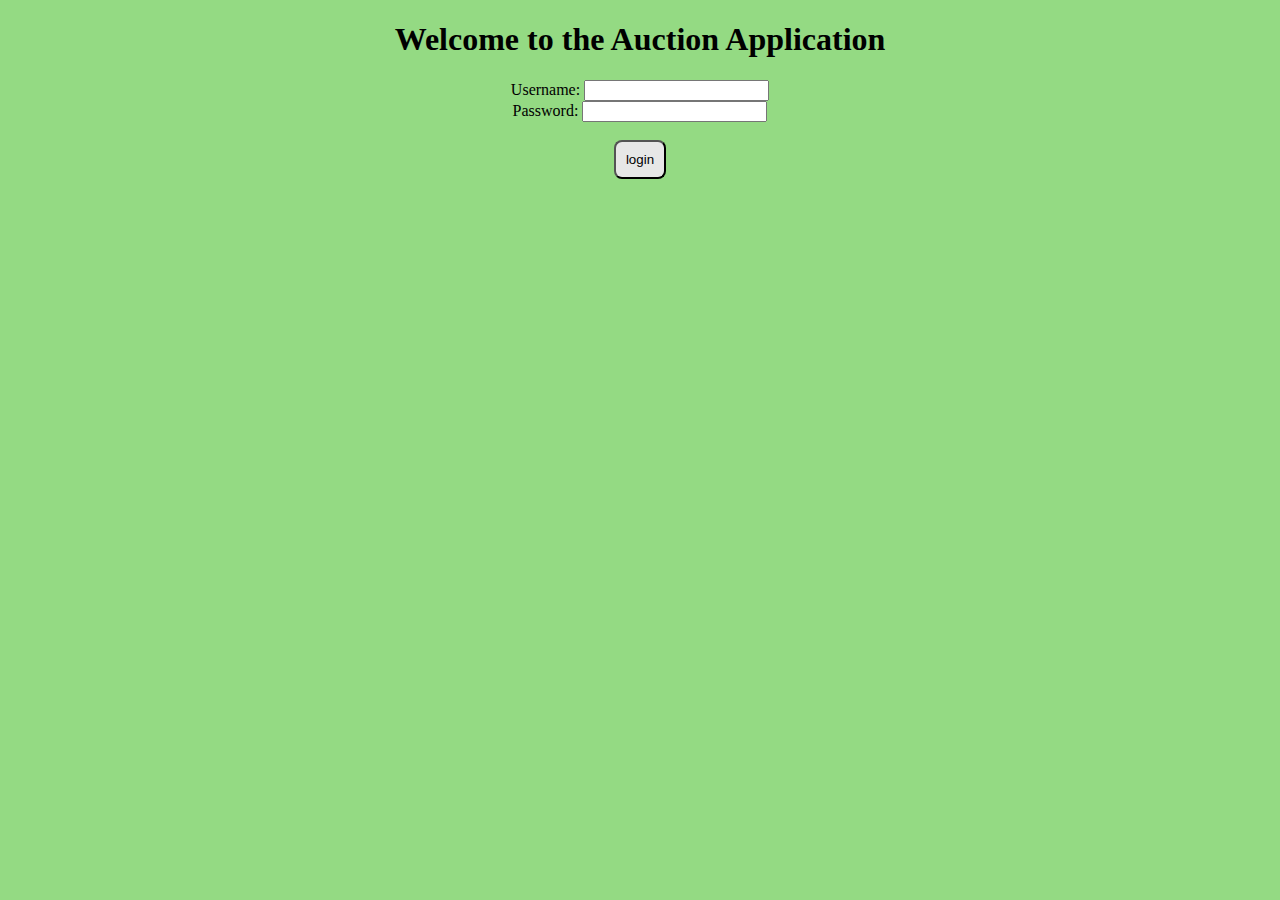
<file: src/main/webapp/index.html>
<!DOCTYPE html>
<html>
<head>
		<meta charset="ISO-8859-1">
		<title>Login page</title>
		<link rel="icon" href="https://image.flaticon.com/icons/png/512/783/783247.png">
		<link rel="stylesheet" type="text/css" media="all" href="css/style.css">
		<script src="utils.js" type="text/javascript"></script>
		<script src="loginManagement.js" charset="utf-8" defer></script>
		
		
</head>
<body>
		<h1>Welcome to the Auction Application</h1>
		<form action="#" class="center">
			Username: <input type="text" name="username" required><br>
			Password: <input type="password" name="pwd" required><br><br>
			<input id="loginbutton" type="button" value="login">
			<p id="errormessage"></p>
		</form>
	</body>
</html>
</file>
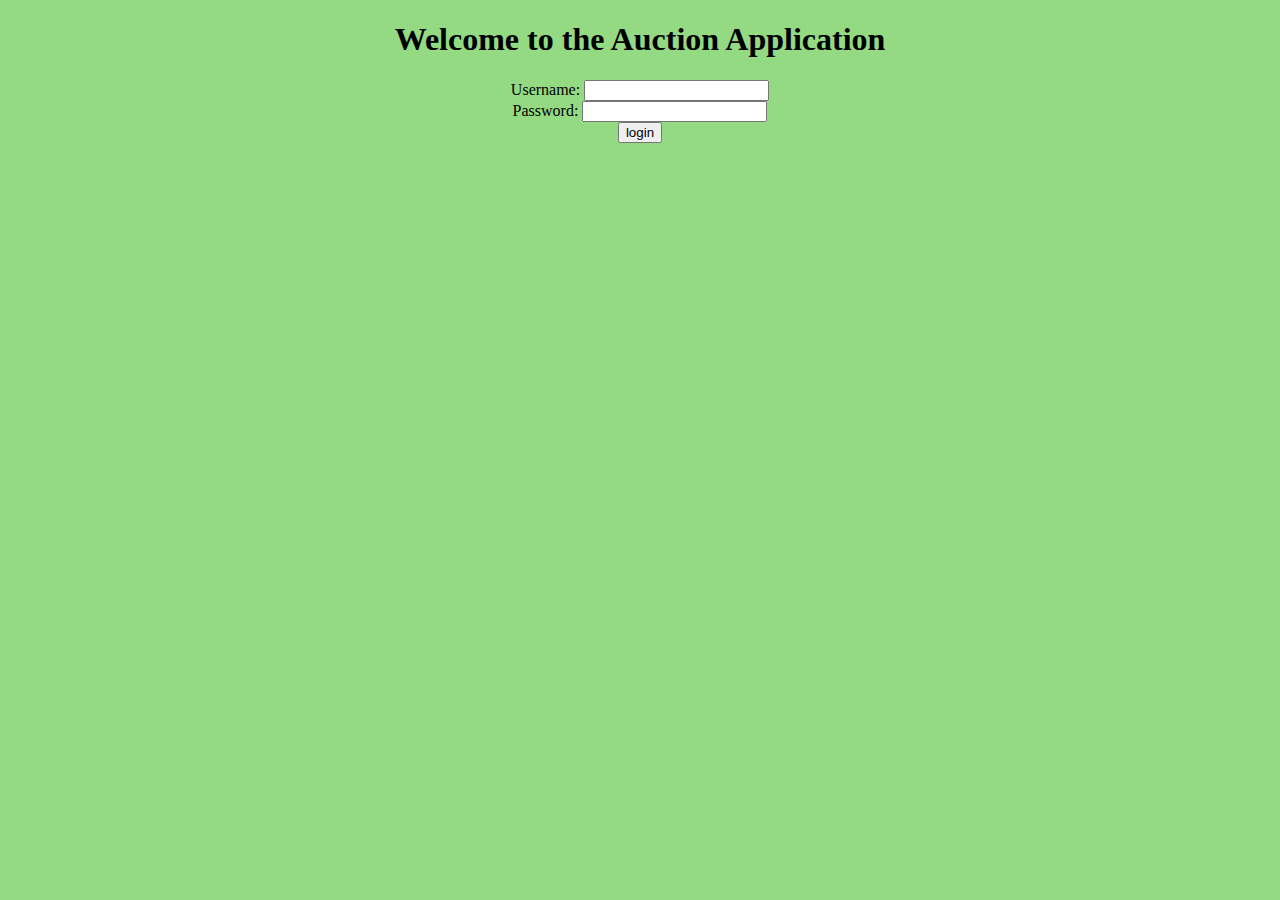
<file: TIW-AuctionProjectJS/src/main/webapp/index.html>
<!DOCTYPE html>
<html xmlns:th="http://www.thymeleaf.org">
	<head>
		<meta charset="ISO-8859-1">
		<title>Login page</title>
		<link rel="icon" href="https://image.flaticon.com/icons/png/512/783/783247.png">
		<link rel="stylesheet" type="text/css" media="all" href="css/style.css">
	</head>
	<body>
		<h1>Welcome to the Auction Application</h1>
		<form class="center" action="CheckLogin" method="POST">
			Username: <input type="text" name="username" required><br>
			Password: <input type="password" name="pwd" required><br>
			<input type="submit" value="login">
			<p th:text=" ${errorMsg}"></p>
		</form>
	</body>
</html>
</file>
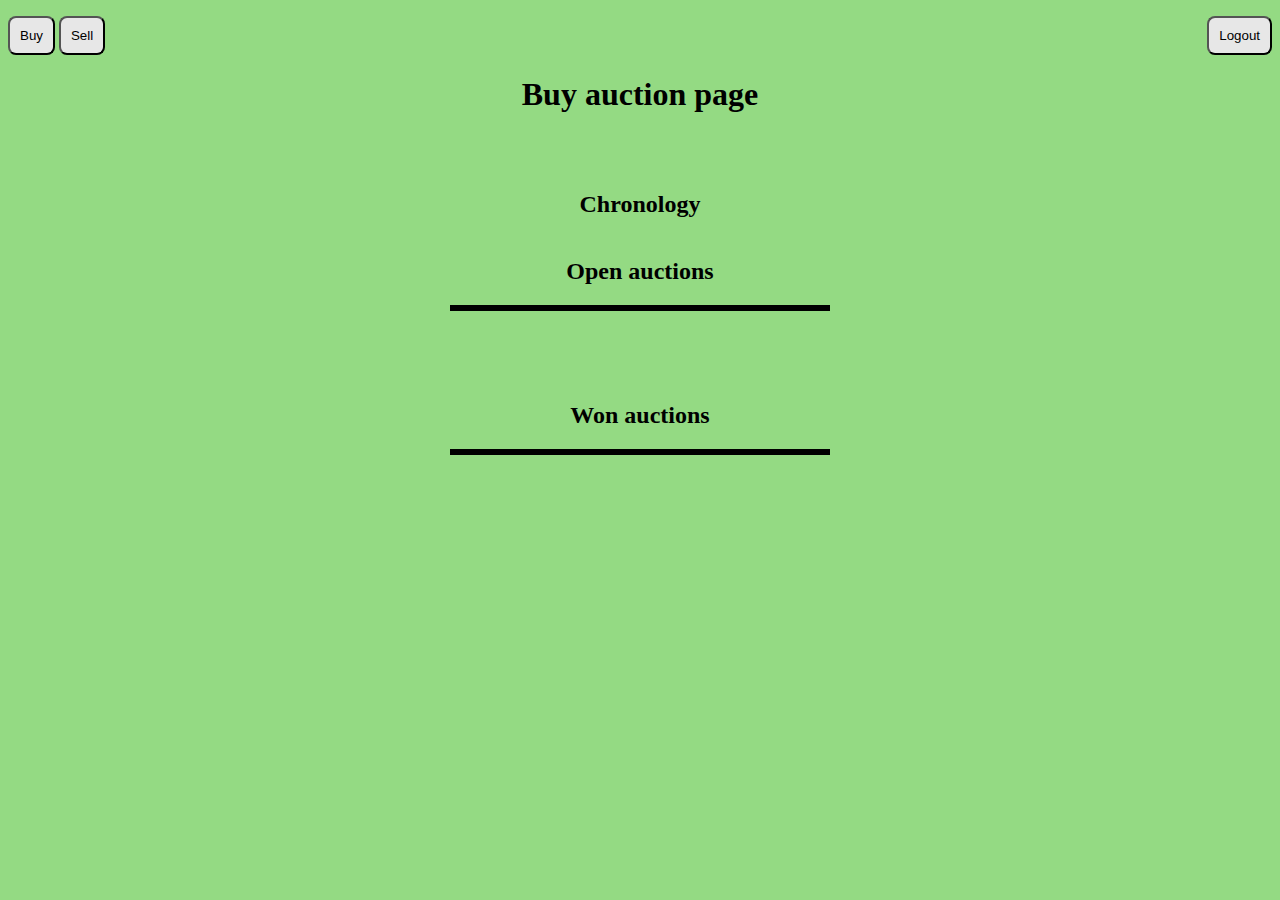
<file: src/main/webapp/Home.html>
<!DOCTYPE html>
<html>
	<head>
		<meta charset="ISO-8859-1">
		<title>Home</title>
		<link rel="icon" href="https://image.flaticon.com/icons/png/512/783/783247.png">
		<link rel="stylesheet" type="text/css" media="all" href="css/style.css">
		<script src="auctions.js" charset="utf-8" defer></script>
	</head>
	<body>
		<p class="left">
			<button id="buy">Buy</button>
			<button id="sell">Sell</button>
			<span class="right">
    			<button id="logout">Logout</button>
			</span>
		</p>
	<h1 id="mainTitle"></h1>
	<br><br>
	<h2 id="chronologyTitle"></h2>
	<table id="chronology"></table>
	<h2 id="researchTitle"></h2>
	<p class="center" id="researchForm"></p> 
	<h2 id="secondaryTitle1"></h2>
	<p class="center" id="research"></p>
	<table class="list" id="open"></table>
	<br><br><br><br>
	<h2 id="secondaryTitle2"></h2>
	<table class="list" id="won"></table>
	<h2 id="formTitle"></h2>
	<p class="center" id="id_form"></p> 
	</body>
</html>
</file>
<file: src/main/webapp/css/style.css>
@charset "ISO-8859-1";
body {
	background: #94da83;
}
h1, h2 {
	text-align: center;
}
.left {
	text-align: left;
}
.right {
	float: right;
}
table.home {
	 margin: auto;
  	 height: 75%;
 	 border: 10px solid black;
 	 padding: 10px;
}
table.home th {
  	 background: #a9a941;
 	 text-align: center;
	 margin: auto;
	 border: 5px solid black;
	 font-size: 1500%;
}
table.sublist {
	margin: auto;
  	 width: 75%;
 	 border: 3px solid black;
}
table.list {
	 margin: auto;
  	 width: 30%;
 	 border: 3px solid black;
}
table.list th {
	background: #a9a941;
	text-align: center;
	margin: auto;
	border: 1px solid black;
}
table.list tr, table.list td {
	text-align: center;
	margin: auto;
	border: 1px solid black;
}
table.list tr:nth-child(even) {
	background: #CCC;
}
table.list tr:nth-child(odd) {
	background: #FFF;
}
table.center {
	margin: auto;
}
form.center, p.center {
	text-align: center;
}
img.fixed {
	box-shadow: 10px 10px 5px #000;
	border-radius: 8px;
	height: 192px;
}
button, #loginbutton {
	border-radius: 8px;
	padding: 10px;
	background-color: #e7e7e7;
	cursor: pointer;
}
</file>
<file: TIW-AuctionProjectJS/src/main/webapp/css/style.css>
@charset "ISO-8859-1";
body {
	background: #94da83;
}
h1, h2 {
	text-align: center;
}
.left {
	text-align: left;
}
.right {
	float: right;
}
table.home {
	 margin: auto;
  	 height: 75%;
 	 border: 10px solid black;
 	 padding: 10px;
}
table.home th {
  	 background: #a9a941;
 	 text-align: center;
	 margin: auto;
	 border: 5px solid black;
	 font-size: 1500%;
}
table.list {
	 margin: auto;
  	 width: 30%;
 	 border: 3px solid black;
}
table.list th {
	background: #a9a941;
	text-align: center;
	margin: auto;
	border: 1px solid black;
}
table.list tr, table.list td {
	text-align: center;
	margin: auto;
	border: 1px solid black;
}
table.list tr:nth-child(even) {
	background: #CCC;
}
table.list tr:nth-child(odd) {
	background: #FFF;
}
table.center {
	margin: auto;
}
form.center, p.center {
	text-align: center;
}
img.fixed {
	box-shadow: 10px 10px 5px #000;
	border-radius: 8px;
	height: 192px;
}
</file>
